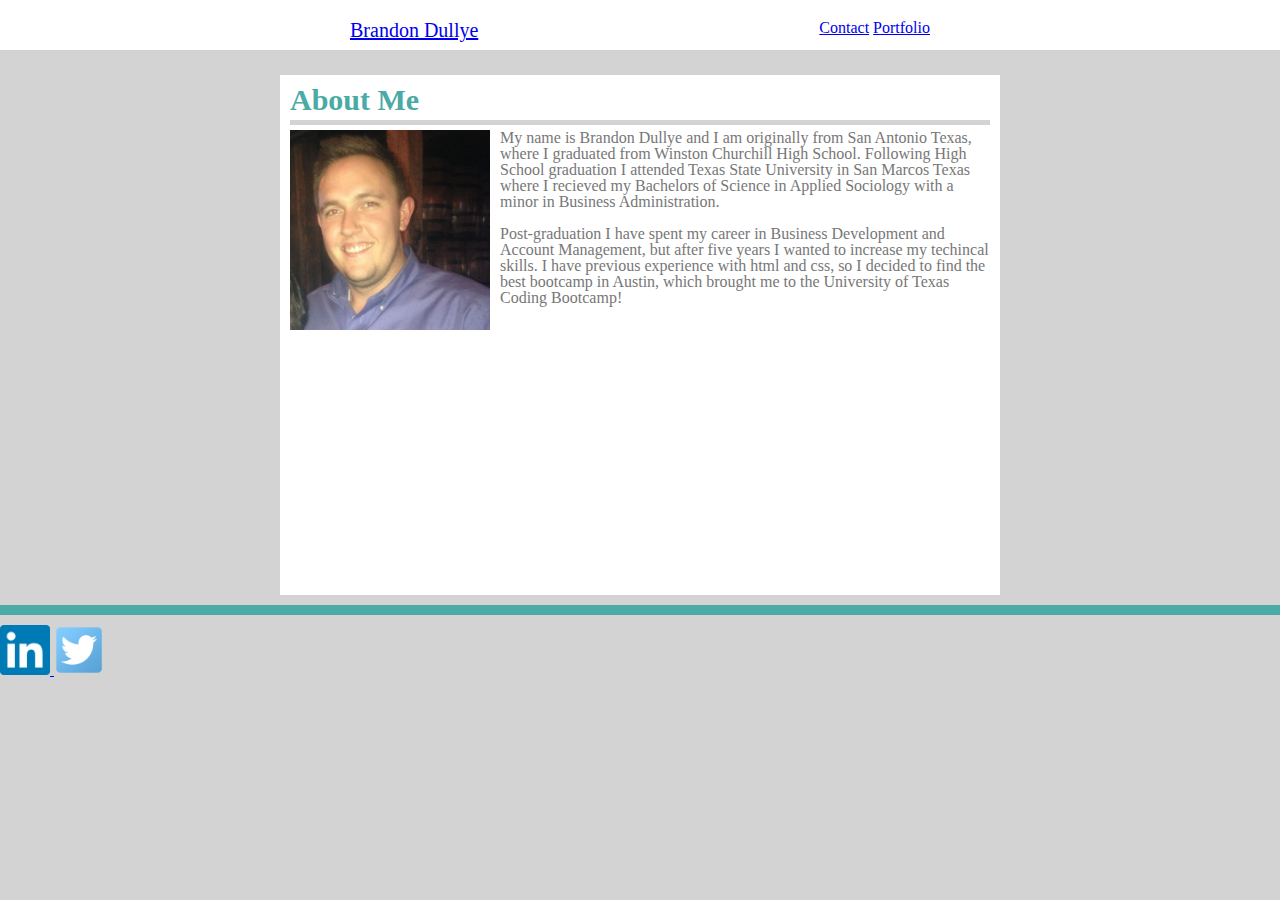
<file: index.html>
<!DOCTYPE html>
<html lang="en-us">

<head>
    <title>Brandon Dullye</title>
    <link rel="stylesheet" type="text/css" href="assets/css/reset.css"></link>
    <link rel="stylesheet" type="text/css" href="assets/css/style.css"></link>
</head>

<body>
    <div class="navigate">
        <a href="index.html" class="brand">Brandon Dullye</a>
        <a href="contact.html" class="nav">Contact</a>
        <a href="portfolio.html" class="nav">Portfolio</a>
    </div>
    <div class="content">
        <h1>About Me</h1>
            <img class="profilepic" src="assets/images/ProfilePic.jpg" alt="Profile Picture" width:"200" height="200"> 
        <p>My name is Brandon Dullye and I am originally from San Antonio Texas, where I graduated from Winston Churchill High School. Following High School graduation I attended Texas State University in San Marcos Texas where I recieved my Bachelors of Science in Applied Sociology with a minor in Business Administration.</p>
        <br>
        <p>Post-graduation I have spent my career in Business Development and Account Management, but after five years I wanted to increase my techincal skills. I have previous experience with html and css, so I decided to find the best bootcamp in Austin, which brought me to the University of Texas Coding Bootcamp!</p>
    </div>
</body>

</section>

<footer>
    <a href="https://www.linkedin.com/in/brandon-dullye-91587272/">
     <img src="assets/images/LinkedIn icon.png" alt="LinkedIn" width="50" height="50">
    </a>
    <a href="https://twitter.com/brandondullye">
    <img src="assets/images/Twitter Icon.png" alt="Twitter" width="50" height="50">
    </a>

</footer>


</html>
</file>
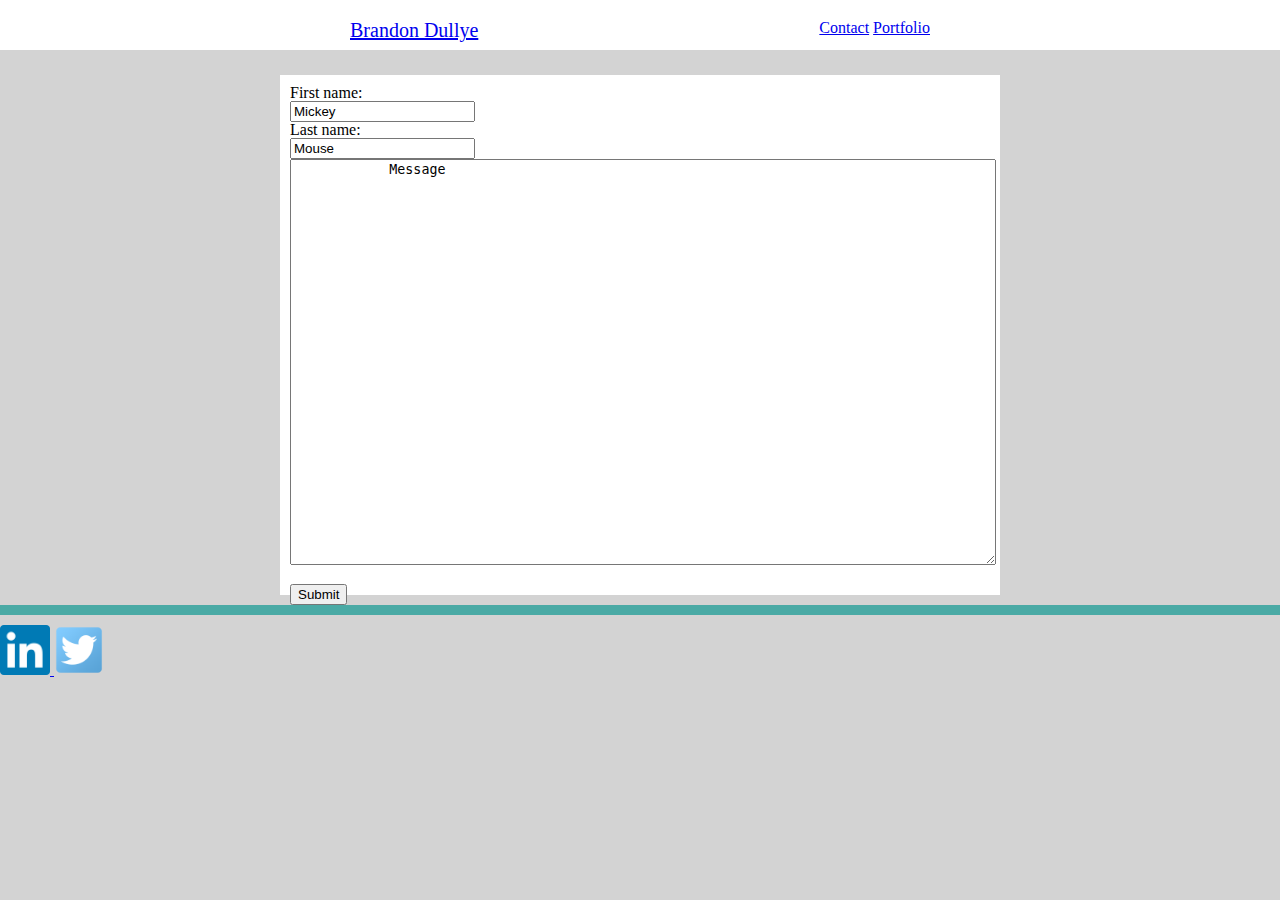
<file: contact.html>
<!DOCTYPE html>
<html lang="en-us">

    <head>
        <title>Brandon Dullye</title>
        <link rel="stylesheet" type="text/css" href="assets/css/reset.css"></link>
        <link rel="stylesheet" type="text/css" href="assets/css/style.css"></link>
        </head>

<body>
    <div class="navigate">
        <a href="index.html" class="brand">Brandon Dullye</a>
        <a href="contact.html" class="nav">Contact</a>
        <a href="portfolio.html" class="nav">Portfolio</a>
    </div>

    <div class="contentform">
     <form action="/action_page.php">
        First name:<br>
        <input type="text" name="firstname" value="Mickey">
         <br>
        Last name:<br>
        <input type="text" name="lastname" value="Mouse">
        <br>
        <textarea name="message" style="width:700px; height:400px;">
            Message
        </textarea>
        <br><br>
        <input type="submit" value="Submit">
        </form> 
        </div>

</body>

<footer>
        <a href="https://www.linkedin.com/in/brandon-dullye-91587272/">
         <img src="assets/images/LinkedIn icon.png" alt="LinkedIn" width="50" height="50">
        </a>
        <a href="https://twitter.com/brandondullye">
        <img src="assets/images/Twitter Icon.png" alt="Twitter" width="50" height="50">
        </a>
    
    </footer>

</html>
</file>
<file: assets/css/style.css>
.navigate {
    background-color:#ffffff;
    text-align:right;
    height:50px;
}

title {
    background-color:#cccccc;
}
body {
    background-color:lightgray;
}

h1 {
    border-bottom-color:lightgray;
    border-bottom-width: 5px;
    border-bottom-style: solid;
    padding-bottom: 5px;
    margin-bottom: 5px;
    color:#4aaaa5;
    font-size:30px;
    font-weight:bolder;
}

footer {
    border-top-color: #4aaaa5;
    border-top-width: 10px;
    border-top-style: solid;
    padding-top: 10px;
    margin-top: 10px;
    background-color: lightgray;
    width: 100%;
}

.contentform {
    background-color:white;
    margin:25px auto auto auto;
    padding:10px;
    width:700px;
    height:500px;
}

.nav {
    position:relative;
    right:350px;
    top:20px;
    border-right:2px;
    border-color:lightgray;
    height:5px;


}
.profilepic {
    float:left;
    margin-right:10px;
}

.atnavige>a {
    font:gray;
    text-decoration: none;
    margin: 5px auto auto auto;

}

.brand {
    float:left;
    position:relative;
    left:350px;
    top:20px;
    font-size:20px;
}
.content {
    background-color:white;
    margin:25px auto auto auto;
    padding:10px;
    width:700px;
    height:500px;
    color:#777777;
}
</file>
